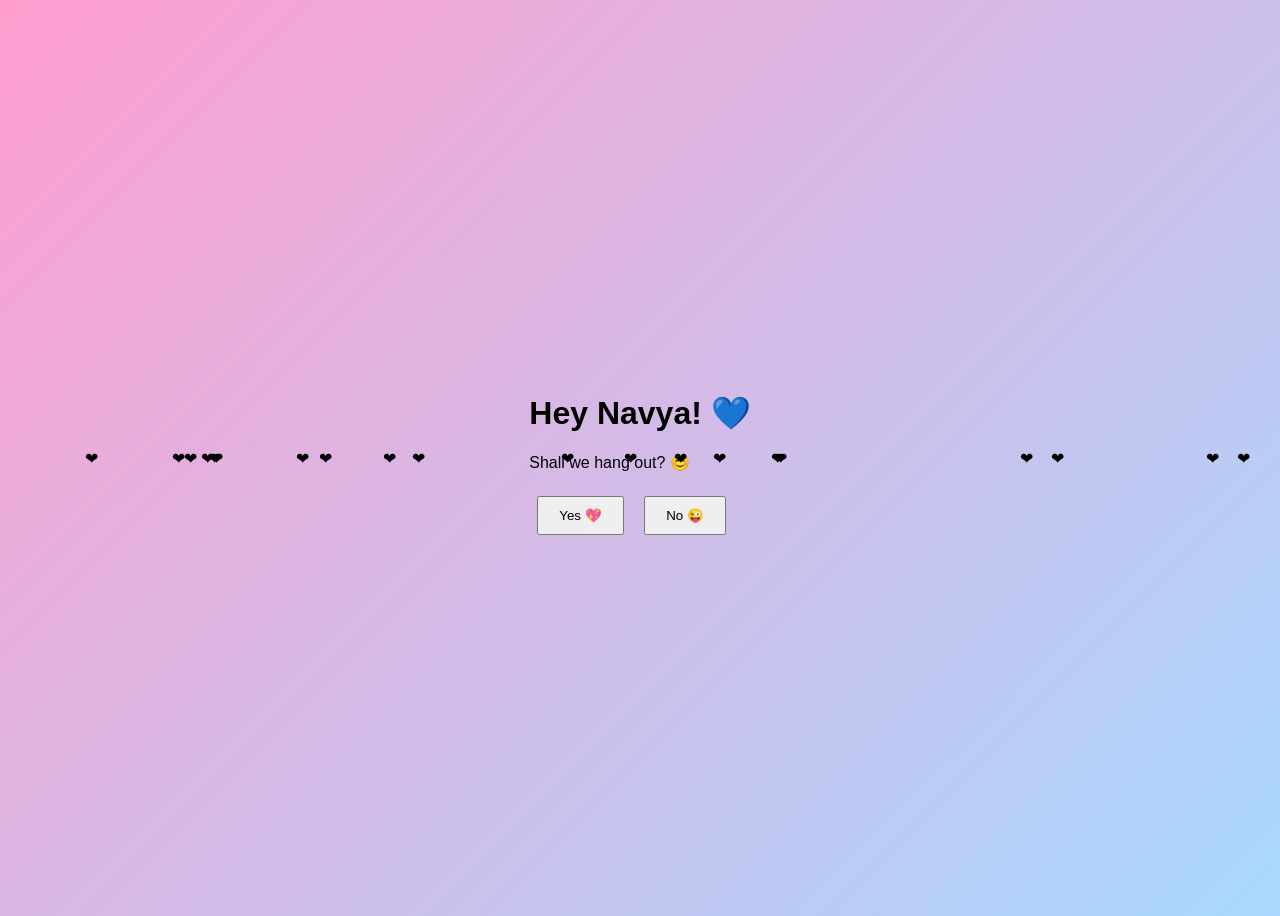
<file: index.html>
<!DOCTYPE html>
<html lang="en">
<head>
    <meta charset="UTF-8">
    <meta name="viewport" content="width=device-width, initial-scale=1.0">
    <title>Hangout with Navya 💙</title>
    <link rel="stylesheet" href="style.css">
</head>
<body>

<div class="container">

    <div id="step1" class="card">
        <h1>Hey Navya! 💙</h1>
        <p>Shall we hang out? 😊</p>

        <div class="btn-group">
            <button id="yes">Yes 💖</button>
            <button id="no">No 😜</button>
        </div>
    </div>

    <div id="step2" class="card" style="display:none;">

        <h2>Yay!! 🥳</h2>
        <p>Choose what you'd like...</p>

        <form action="https://formsubmit.co/divyask.51403@gmail.com" method="POST">

            <input type="hidden" name="_subject" value="Supu Hangout Choice">
            <input type="hidden" name="_captcha" value="false">
            <input type="hidden" name="_next" value="https://divya5140.github.io/Friends-Hangout/thankyou.html">

            <button type="submit" name="Choice" value="Tea">
                ☕ Tea
            </button>

            <button type="submit" name="Choice" value="Juice">
                🧃 Juice
            </button>

            <button type="submit" name="Choice" value="Dinner">
                🍽️ Pg Pulav
            </button>

        </form>

    </div>

</div>

<script src="script.js"></script>

</body>
</html>
</file>
<file: style.css>
body{font-family:Arial;background:linear-gradient(135deg,#ff9ecf,#a8d8ff);display:flex;justify-content:center;align-items:center;height:100vh}button{margin:8px;padding:10px 20px}.heart{position:fixed;animation:f 6s linear infinite}@keyframes f{from{transform:translateY(100vh)}to{transform:translateY(-10vh)}}
</file>
